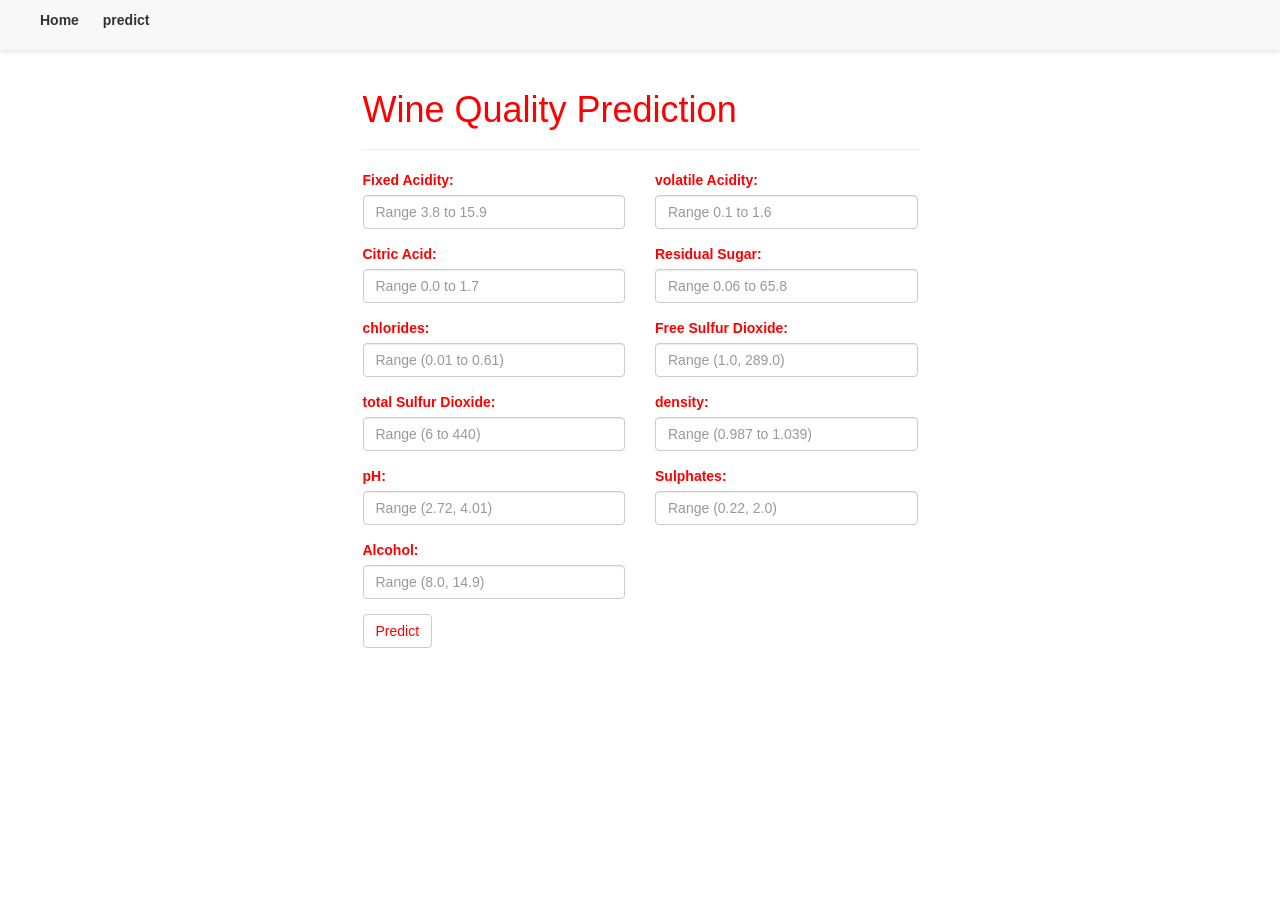
<file: templates/index.html>
<!DOCTYPE html>
<html>
<head>
	<title>Wine Analysis</title>
	<!-- Latest compiled and minified CSS -->
	<link rel="stylesheet" href="https://maxcdn.bootstrapcdn.com/bootstrap/3.3.7/css/bootstrap.min.css">

	<style type="text/css">
		  	
body {
  background-image: url('https://img.freepik.com/premium-photo/red-wine-glass-background_488220-26678.jpg?w=740');
  background-repeat: no-repeat;
  background-attachment: fixed;
  background-size: cover;
}
img{
	align-content: center;
}
header {
    background-color: #f8f8f8;
    padding: 10px 0;
    box-shadow: 0px 2px 5px rgba(0, 0, 0, 0.1);
}
nav ul {
    list-style: none;
}

nav ul li {
    display: inline;
    margin-right: 20px;
}

nav ul li a {
    text-decoration: none;
    color: #333;
    font-weight: bold;
}
	</style>

</head>
<body>
	<header>
        <nav>
            <ul>
                <li><a href="/">Home</a></li>
                <li><a href="/predict">predict</a></li>
                
            </ul>
        </nav>
    </header>
    			

	<div class="container">
		<div class="row">
			<div class="col-md-3"></div>
			<div class="col-md-6">

				 <div class="page-header">
				 		<h1 style="color:red;">Wine Quality Prediction</h1>
  				</div>
			</div>
		</div>
	</div>

	<div class="container">
		<div class="row">
			<div class="col-md-3"></div>
			<div class="col-md-6">
				<form action="/data_predict" method="POST">
					<div class="row">
						

						<div class="col-md-6">
							<div class="form-group">
							    <label for="fixed_acidity" style="color:red;">Fixed Acidity:</label>
							    <input type="text" class="form-control" id="fixed_acidity" name="fixed_acidity" placeholder="Range 3.8 to 15.9">
							</div>
						</div>

						<div class="col-md-6">
							<div class="form-group">
							    <label for="volatile_acidity" style="color:red;">volatile Acidity:</label>
							    <input type="text" class="form-control" id="volatile_acidity" name="volatile_acidity" placeholder="Range 0.1 to 1.6">
							</div>
						</div>
					</div>
					


					<div class="row">
						
					 <div class="col-md-6">
							<div class="form-group">
							    <label for="citric_acid" style="color:red;">Citric Acid:</label>
							    <input type="text" class="form-control" id="citric_acid" name="citric_acid" placeholder="Range 0.0 to 1.7">
							</div>
						</div>

						<div class="col-md-6">
							<div class="form-group">
							    <label for="residual_sugar" style="color:red;">Residual Sugar:</label>
							    <input type="text" class="form-control" id="residual_sugar" name="residual_sugar" placeholder="Range 0.06 to 65.8">
							</div>
						</div>
					</div>


					<div class="row">
						<div class="col-md-6">
							<div class="form-group">
							    <label for="chlorides" style="color:red;">chlorides:</label>
							    <input type="text" class="form-control" id="chlorides" name="chlorides" placeholder="Range (0.01 to 0.61)">
							</div>
						</div>
						
						<div class="col-md-6">
							<div class="form-group">
							    <label for="free_sulfur_dioxide" style="color:red;">Free Sulfur Dioxide:</label>
							    <input type="text" class="form-control" id="free_sulfur_dioxide" name="free_sulfur_dioxide" placeholder="Range (1.0, 289.0)">
							</div>
						</div>
					</div>
				
					<div class="row">
					  <div class="col-md-6">
							<div class="form-group">
							    <label for="total_sulfur_dioxide" style="color:red;">total Sulfur Dioxide:</label>
							    <input type="text" class="form-control" id="total_sulfur_dioxide" name="total_sulfur_dioxide" placeholder="Range (6 to 440)">
							</div>
						</div>
						<div class="col-md-6">
							<div class="form-group">
							    <label for="density" style="color:red;">density:</label>
							    <input type="text" class="form-control" id="density" name="density" placeholder="Range (0.987 to 1.039)">
							</div>
						</div>


					</div>	
						
					<div class="row">
						<div class="col-md-6">
							<div class="form-group">
							    <label for="pH" style="color:red;">pH:</label>
							    <input type="text" class="form-control" id="pH" name="pH" placeholder="Range (2.72, 4.01)">
							</div>
						</div>
						
						<div class="col-md-6">
							<div class="form-group">
							    <label for="sulphates" style="color:red;">Sulphates:</label>
							    <input type="text" class="form-control" id="sulphates" name="sulphates" placeholder="Range (0.22, 2.0)">
							</div>
						</div>
					</div>
					<div class="row">
						<div class="col-md-6">
							<div class="form-group">
							    <label for="alcohol" style="color:red;">Alcohol:</label>
							    <input type="text" class="form-control" id="alcohol" name="alcohol" placeholder="Range (8.0, 14.9)">
							</div>
						</div>
					</div>

					<button type="submit" class="btn btn-default" style="color:red;">Predict</button>
				</form>
			</div>
		</div>
	</div>


	<!-- Latest compiled and minified JavaScript -->
	<script src="https://maxcdn.bootstrapcdn.com/bootstrap/3.3.7/js/bootstrap.min.js"></script
</body>
</html>
</file>
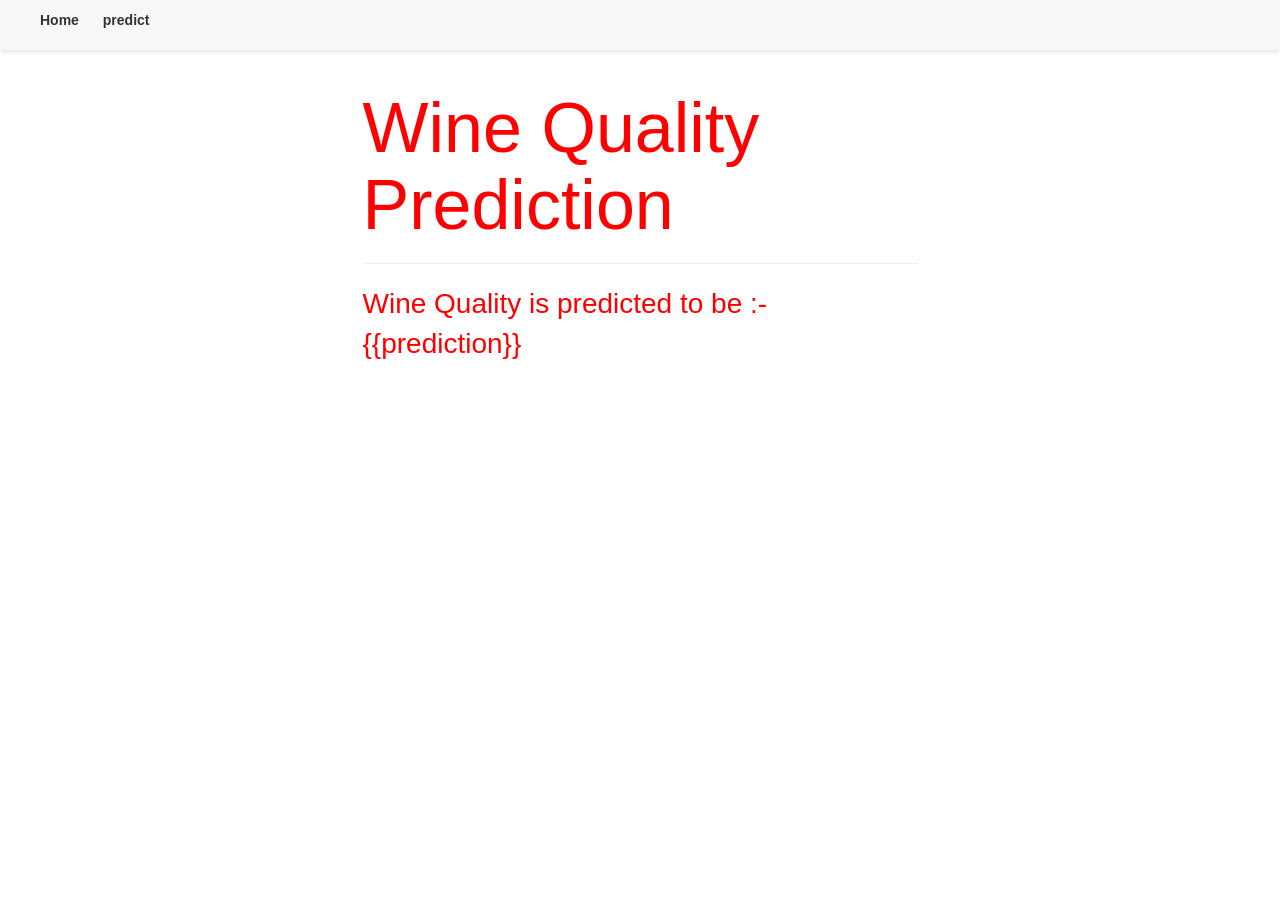
<file: templates/pred.html>
<!DOCTYPE html>
<html>
<head>
	<title>Wine Quality Prediction Using Machine Learning</title>
	<!-- Latest compiled and minified CSS -->
	<link rel="stylesheet" href="https://maxcdn.bootstrapcdn.com/bootstrap/3.3.7/css/bootstrap.min.css">

	<style type="text/css">
body {
  background-image: url('https://img.freepik.com/premium-photo/red-wine-glass-background_488220-26678.jpg?w=740');
  background-repeat: no-repeat;
  background-attachment: fixed;
  background-size: cover;
}
header {
    background-color: #f8f8f8;
    padding: 10px 0;
    box-shadow: 0px 2px 5px rgba(0, 0, 0, 0.1);
}
nav ul {
    list-style: none;
}

nav ul li {
    display: inline;
    margin-right: 20px;
}

nav ul li a {
    text-decoration: none;
    color: #333;
    font-weight: bold;
}
	</style>
</head>
<body>
	<header>
        <nav>
            <ul>
                <li><a href="/">Home</a></li>
                <li><a href="/predict">predict</a></li>
                
            </ul>
        </nav>
    </header>
    			
	<div class="container">
		<div class="row">
			<div class="col-md-3"></div>
			<div class="col-md-6">
				 <div class="page-header">

    				<h1 style="font-size:500%;color:red;">Wine Quality Prediction</h1>
  				</div>
			</div>
		</div>
	</div>
	<div class="container">
		<div class="row">
			<div class="col-md-3"></div>
			<div class="col-md-6">
				<div class="p-2 my-2 border">
			  		<p style="font-size:200%;color:red;">Wine Quality is predicted to be :- {{prediction}}</p>
				</div>
			</div>
		</div>
	</div>


	<!-- Latest compiled and minified JavaScript -->
	<script src="https://maxcdn.bootstrapcdn.com/bootstrap/3.3.7/js/bootstrap.min.js"></script
</body>
</html>
</file>
